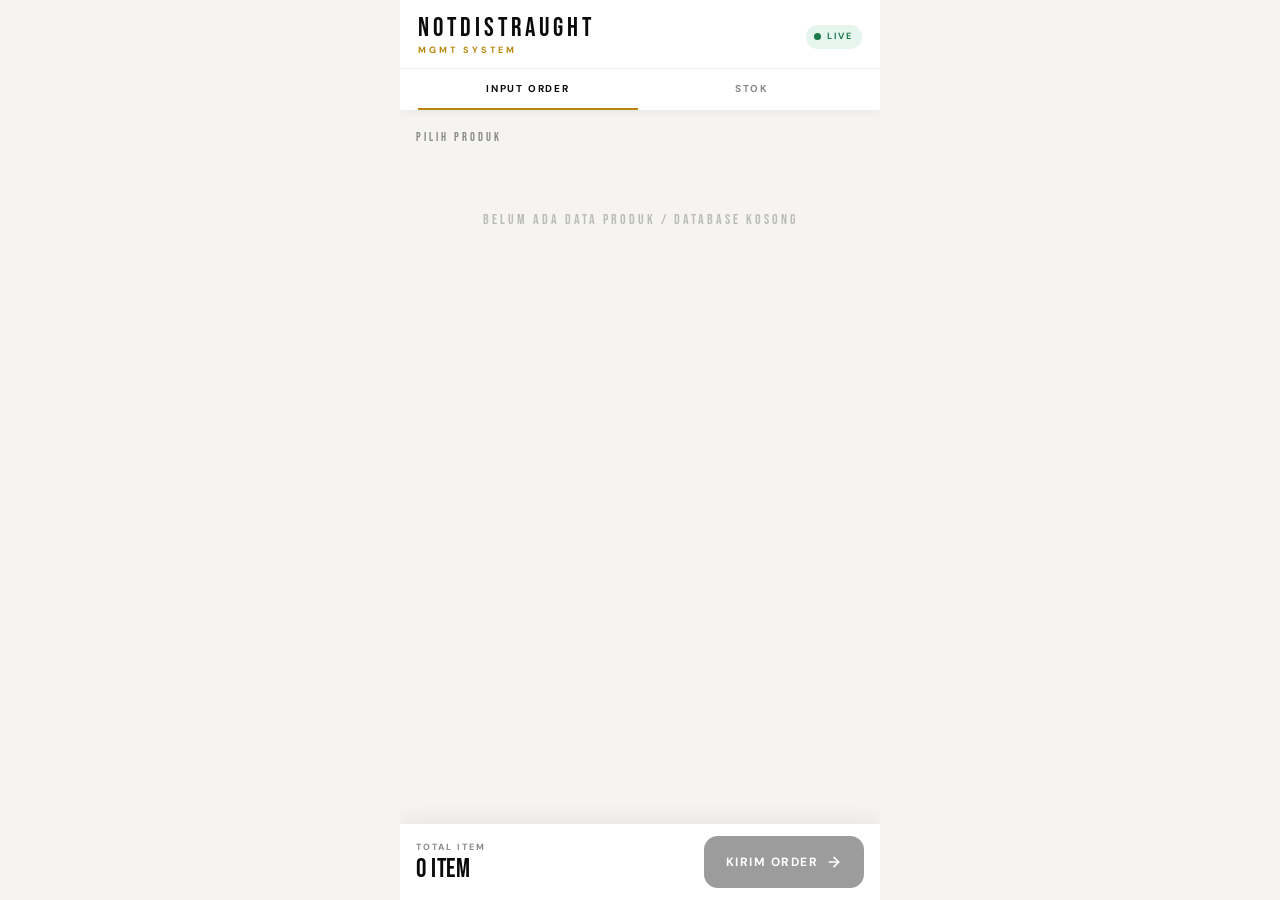
<file: index.html>
<!doctype html>
<html lang="id">
  <head>
    <meta charset="UTF-8" />
    <meta name="viewport" content="width=device-width, initial-scale=1.0, maximum-scale=1.0, user-scalable=no" />
    <title>notdistraught</title>
    <script src="https://telegram.org/js/telegram-web-app.js"></script>
    <link href="https://fonts.googleapis.com/css2?family=Bebas+Neue&family=DM+Sans:ital,wght@0,300;0,400;0,500;0,700;1,400&display=swap" rel="stylesheet" />
    <link rel="stylesheet" href="style.css" />
  </head>
  <body>
    <div class="app" id="app">
      <!-- ══════════ HEADER ══════════ -->
      <header class="header">
        <div class="header-inner">
          <div class="brand">
            <span class="brand-name">NOTDISTRAUGHT</span>
            <span class="brand-tag">MGMT SYSTEM</span>
          </div>
          <div class="header-right">
            <div class="live-pill">
              <div class="live-dot" id="live-dot"></div>
              <span class="live-label">LIVE</span>
            </div>
          </div>
        </div>
        <nav class="tabs">
          <button class="tab active" data-tab="order" onclick="switchTab('order')">INPUT ORDER</button>
          <button class="tab" data-tab="stok" onclick="switchTab('stok')">STOK</button>
        </nav>
      </header>

      <!-- ══════════ TOAST ══════════ -->
      <div class="toast" id="toast"></div>

      <!-- ══════════ MAIN ══════════ -->
      <main class="content">
        <!-- TAB: ORDER -->
        <section id="tab-order" class="tab-content active">
          <div id="last-order-container"></div>

          <div class="section-title">PILIH PRODUK</div>
          <div id="product-list"></div>
        </section>

        <!-- TAB: STOK -->
        <section id="tab-stok" class="tab-content">
          <div class="section-title">STATUS STOK</div>
          <div id="stok-list"></div>

          <!-- RESTOCK MODAL -->
          <div class="modal-overlay" id="restock-modal">
            <div class="modal-box">
              <div class="modal-eyebrow">RESTOCK</div>
              <div class="modal-title" id="restock-produk-name">—</div>
              <div class="modal-sub" id="restock-varian-name">—</div>
              <div class="modal-divider"></div>
              <div class="modal-field">
                <label class="field-label">JUMLAH RESTOCK</label>
                <div class="qty-ctrl-big">
                  <button class="qty-btn-big" onclick="changeRestockQty(-1)">−</button>
                  <span class="qty-big" id="restock-qty">1</span>
                  <button class="qty-btn-big" onclick="changeRestockQty(1)">+</button>
                </div>
              </div>
              <div class="modal-actions">
                <button class="btn-cancel" onclick="closeRestock()">BATAL</button>
                <button class="btn-confirm" onclick="submitRestock()">KONFIRMASI</button>
              </div>
            </div>
          </div>
        </section>
      </main>

      <!-- ══════════ BOTTOM BAR ══════════ -->
      <div class="bottom-bar" id="bottom-bar">
        <div class="bottom-summary">
          <span class="summary-label">TOTAL ITEM</span>
          <span class="summary-val" id="total-item-count">0 item</span>
        </div>

        <button class="btn-kirim" id="btn-kirim" onclick="kirimLaporan()">
          <span>KIRIM ORDER</span>
          <svg width="16" height="16" viewBox="0 0 24 24" fill="none" stroke="currentColor" stroke-width="2.5" stroke-linecap="round" stroke-linejoin="round">
            <line x1="5" y1="12" x2="19" y2="12" />
            <polyline points="12 5 19 12 12 19" />
          </svg>
        </button>
      </div>
    </div>
    <div class="modal-overlay" id="edit-stok-modal">
      <div class="modal-box">
        <div class="modal-eyebrow">EDIT STOK</div>
        <div class="modal-title" id="edit-produk-name">NAMA PRODUK</div>
        <div class="modal-sub" id="edit-varian-name">Varian Info</div>
        <div class="modal-divider"></div>
        <div class="modal-field">
          <label class="field-label">JUMLAH STOK BARU</label>
          <input type="number" id="edit-qty-input" min="0" placeholder="0" />
        </div>
        <div class="modal-actions">
          <button class="btn-cancel" onclick="closeEditStok()">BATAL</button>
          <button class="btn-confirm-edit" onclick="submitEditStok()">SIMPAN</button>
        </div>
      </div>
    </div>

    <script src="script.js?v=2.0"></script>
  </body>
</html>
</file>
<file: style.css>
/* ══════════════════════════════════════════
   NOTDISTRAUGHT MGMT SYSTEM — v2.0
   Theme: Modern Minimalist Street-Grid (Light)
   ══════════════════════════════════════════ */

/* ── RESET ── */
*,
*::before,
*::after {
  margin: 0;
  padding: 0;
  box-sizing: border-box;
  -webkit-tap-highlight-color: transparent;
}
button,
input,
select,
textarea,
label {
  font-family: inherit;
}

/* ── TOKENS ── */
:root {
  /* Palette */
  --bg: #f5f4f0;
  --bg2: #ffffff;
  --bg3: #f0efe9;
  --surface: #ffffff;

  --ink: #0a0a0a;
  --ink-2: #3a3a3a;
  --ink-3: #888888;
  --ink-4: #bbbbbb;

  --gold: #b8860b;
  --gold-light: #f5e6b8;
  --gold-vivid: #d4a017;

  --green: #1a7a4a;
  --green-bg: #e6f5ed;
  --amber: #b05a00;
  --amber-bg: #fef3e2;
  --red: #c0392b;
  --red-bg: #fdecea;

  /* Spacing */
  --r-sm: 8px;
  --r-md: 14px;
  --r-lg: 20px;

  /* Shadows */
  --shadow-card: 0 2px 12px rgba(0, 0, 0, 0.07), 0 0 0 1px rgba(0, 0, 0, 0.05);
  --shadow-modal: 0 24px 64px rgba(0, 0, 0, 0.18);

  /* Typography */
  --font-display: 'Bebas Neue', sans-serif;
  --font-body: 'DM Sans', sans-serif;
}

/* ── BASE ── */
html,
body {
  height: 100%;
  overflow: hidden;
  background: var(--bg);
  color: var(--ink);
  font-family: var(--font-body);
  font-size: 14px;
  line-height: 1.5;
  -webkit-font-smoothing: antialiased;
}

/* ══════════════════════════════════════════
   APP SHELL
   ══════════════════════════════════════════ */
.app {
  display: flex;
  flex-direction: column;
  height: 100vh;
  max-width: 480px;
  margin: 0 auto;
  position: relative;
  overflow: hidden;
  background: var(--bg);
}

/* ══════════════════════════════════════════
   HEADER
   ══════════════════════════════════════════ */
.header {
  background: var(--bg2);
  border-bottom: 1.5px solid rgba(0, 0, 0, 0.08);
  flex-shrink: 0;
  z-index: 10;
  box-shadow: 0 1px 8px rgba(0, 0, 0, 0.05);
}

.header-inner {
  display: flex;
  justify-content: space-between;
  align-items: center;
  padding: 16px 18px 10px;
}

.brand {
  display: flex;
  flex-direction: column;
  gap: 2px;
}

.brand-name {
  font-family: var(--font-display);
  font-size: 26px;
  letter-spacing: 4px;
  line-height: 1;
  color: var(--ink);
}

.brand-tag {
  font-size: 9px;
  letter-spacing: 3px;
  color: var(--gold);
  font-weight: 700;
  font-family: var(--font-body);
  text-transform: uppercase;
}

/* Live pill */
.live-pill {
  display: flex;
  align-items: center;
  gap: 6px;
  background: var(--green-bg);
  border-radius: 999px;
  padding: 5px 10px 5px 8px;
}
.live-dot {
  width: 7px;
  height: 7px;
  background: var(--green);
  border-radius: 50%;
  animation: pulse 2s infinite;
}
.live-label {
  font-family: var(--font-body);
  font-size: 9px;
  font-weight: 700;
  letter-spacing: 1.5px;
  color: var(--green);
}

@keyframes pulse {
  0%,
  100% {
    opacity: 1;
    transform: scale(1);
  }
  50% {
    opacity: 0.4;
    transform: scale(0.75);
  }
}

/* Tabs */
.tabs {
  display: flex;
  padding: 0 18px;
  gap: 4px;
  border-top: 1.5px solid rgba(0, 0, 0, 0.06);
}
.tab {
  flex: 1;
  background: none;
  border: none;
  border-bottom: 2.5px solid transparent;
  color: var(--ink-3);
  font-family: var(--font-body);
  font-size: 10px;
  font-weight: 700;
  letter-spacing: 1.8px;
  padding: 13px 4px;
  cursor: pointer;
  transition:
    color 0.2s,
    border-color 0.2s;
  text-transform: uppercase;
}
.tab.active {
  color: var(--ink);
  border-bottom-color: var(--gold);
}

/* ══════════════════════════════════════════
   CONTENT AREA
   ══════════════════════════════════════════ */
.content {
  flex: 1;
  overflow-y: auto;
  padding: 18px 16px;
  padding-bottom: 120px;
  background: var(--bg);
}
.tab-content {
  display: none;
}
.tab-content.active {
  display: block;
}

.section-title {
  font-family: var(--font-display);
  font-size: 12px;
  letter-spacing: 3px;
  color: var(--ink-3);
  margin-bottom: 14px;
  text-transform: uppercase;
}

/* ══════════════════════════════════════════
   PRODUCT CARD (ORDER TAB)
   ══════════════════════════════════════════ */
.product-card {
  background: var(--surface);
  border-radius: var(--r-lg);
  margin-bottom: 14px;
  padding: 16px;
  display: flex;
  gap: 14px;
  box-shadow: var(--shadow-card);
  transition: box-shadow 0.2s;
  position: relative;
  overflow: hidden;
}
.product-card::before {
  content: '';
  position: absolute;
  top: 0;
  left: 0;
  width: 3px;
  height: 100%;
  background: transparent;
  border-radius: 3px 0 0 3px;
  transition: background 0.2s;
}
.product-card.has-qty::before {
  background: var(--gold-vivid);
}
.product-card.has-qty {
  box-shadow:
    0 4px 20px rgba(180, 134, 11, 0.12),
    0 0 0 1px rgba(180, 134, 11, 0.15);
}

/* Thumbnail */
.product-thumb {
  width: 84px;
  height: 84px;
  background: var(--bg3);
  border-radius: var(--r-md);
  display: flex;
  align-items: center;
  justify-content: center;
  flex-shrink: 0;
  overflow: hidden;
  border: 1.5px solid rgba(0, 0, 0, 0.06);
}
.thumb-icon {
  font-size: 28px;
  opacity: 0.4;
}

/* Product body */
.product-body {
  flex: 1;
  min-width: 0;
  display: flex;
  flex-direction: column;
  gap: 6px;
}

.product-name {
  font-family: var(--font-body);
  font-size: 14px;
  font-weight: 700;
  color: var(--ink);
  line-height: 1.2;
  white-space: nowrap;
  overflow: hidden;
  text-overflow: ellipsis;
}

.product-price {
  font-family: var(--font-display);
  font-size: 20px;
  color: var(--gold);
  letter-spacing: 1px;
  line-height: 1;
}

/* Chip groups */
.chip-group {
  display: flex;
  flex-direction: column;
  gap: 5px;
}

.chip-label {
  font-family: var(--font-body);
  font-size: 9px;
  font-weight: 700;
  color: var(--ink-3);
  letter-spacing: 1.5px;
  text-transform: uppercase;
}

.chip-row {
  display: flex;
  flex-wrap: wrap;
  gap: 6px;
}

.chip,
.platform-chip {
  padding: 6px 11px;
  border-radius: var(--r-sm);
  font-family: var(--font-body);
  font-size: 11px;
  font-weight: 600;
  border: 1.5px solid rgba(0, 0, 0, 0.12);
  color: var(--ink-2);
  background: var(--bg3);
  cursor: pointer;
  transition: all 0.15s;
  min-height: 30px;
  display: flex;
  align-items: center;
}
.chip:active,
.platform-chip:active {
  transform: scale(0.94);
}
.chip.active {
  background: var(--ink);
  color: #fff;
  border-color: var(--ink);
}
.platform-chip.active {
  background: var(--gold-light);
  color: var(--gold);
  border-color: var(--gold);
}

/* Qty row */
.qty-row {
  display: flex;
  align-items: center;
  justify-content: space-between;
  margin-top: 4px;
  padding-top: 8px;
  border-top: 1px solid rgba(0, 0, 0, 0.06);
}

.product-stok {
  font-family: var(--font-body);
  font-size: 11px;
  font-weight: 600;
  color: var(--ink-3);
  letter-spacing: 0.3px;
}

/* Quantity controls */
.qty-ctrl {
  display: flex;
  align-items: center;
  gap: 4px;
  background: var(--bg3);
  border-radius: 10px;
  padding: 3px;
}

.qty-btn {
  width: 36px;
  height: 36px;
  background: var(--bg2);
  border: 1.5px solid rgba(0, 0, 0, 0.1);
  border-radius: 8px;
  color: var(--ink);
  display: flex;
  align-items: center;
  justify-content: center;
  cursor: pointer;
  font-size: 18px;
  font-weight: 300;
  transition: all 0.15s;
  flex-shrink: 0;
}
.qty-btn:active {
  background: var(--ink);
  color: #fff;
  border-color: var(--ink);
  transform: scale(0.92);
}

.qty-num {
  font-family: var(--font-display);
  font-size: 22px;
  min-width: 28px;
  text-align: center;
  color: var(--ink-3);
  transition: color 0.15s;
  line-height: 1;
}
.qty-num.active {
  color: var(--gold-vivid);
}

/* ══════════════════════════════════════════
   STOK LIST
   ══════════════════════════════════════════ */
.stok-card {
  background: var(--surface);
  border-radius: var(--r-lg);
  margin-bottom: 12px;
  overflow: hidden;
  box-shadow: var(--shadow-card);
}

.stok-header {
  display: flex;
  justify-content: space-between;
  align-items: center;
  padding: 14px 16px;
  background: var(--ink);
  color: #fff;
}

.stok-name {
  font-family: var(--font-display);
  font-size: 16px;
  letter-spacing: 1.5px;
  color: #fff;
}

.stok-row {
  display: flex;
  justify-content: space-between;
  align-items: center;
  padding: 12px 16px;
  border-bottom: 1px solid rgba(0, 0, 0, 0.05);
  gap: 10px;
}
.stok-row:last-child {
  border-bottom: none;
}

.stok-varian-info {
  flex: 1;
  min-width: 0;
}
.stok-varian {
  font-family: var(--font-body);
  font-size: 12px;
  font-weight: 600;
  color: var(--ink-2);
  letter-spacing: 0.3px;
  white-space: nowrap;
  overflow: hidden;
  text-overflow: ellipsis;
}

.stok-actions-cell {
  display: flex;
  gap: 6px;
  align-items: center;
  flex-shrink: 0;
}

.stok-edit-btn {
  background: var(--bg3);
  border: 1.5px solid rgba(0, 0, 0, 0.1);
  color: var(--ink-2);
  padding: 7px 11px;
  border-radius: var(--r-sm);
  font-family: var(--font-body);
  font-size: 10px;
  font-weight: 700;
  cursor: pointer;
  letter-spacing: 0.5px;
  min-height: 34px;
  display: flex;
  align-items: center;
  transition: all 0.15s;
}
.stok-edit-btn:active {
  background: var(--ink);
  color: #fff;
}

.stok-restock-btn {
  background: var(--ink);
  color: #fff;
  border: none;
  padding: 7px 12px;
  border-radius: var(--r-sm);
  font-family: var(--font-body);
  font-size: 10px;
  font-weight: 700;
  cursor: pointer;
  letter-spacing: 0.5px;
  min-height: 34px;
  display: flex;
  align-items: center;
  transition: all 0.15s;
}
.stok-restock-btn:active {
  background: var(--gold-vivid);
  transform: scale(0.95);
}

/* Badges */
.badge {
  padding: 4px 9px;
  border-radius: 6px;
  font-family: var(--font-body);
  font-size: 11px;
  font-weight: 700;
  white-space: nowrap;
}
.badge.ok {
  background: var(--green-bg);
  color: var(--green);
}
.badge.low {
  background: var(--amber-bg);
  color: var(--amber);
}
.badge.empty {
  background: var(--red-bg);
  color: var(--red);
}

/* ══════════════════════════════════════════
   MODALS
   ══════════════════════════════════════════ */
.modal-overlay {
  display: none;
  position: fixed;
  inset: 0;
  background: rgba(10, 10, 10, 0.6);
  backdrop-filter: blur(8px);
  -webkit-backdrop-filter: blur(8px);
  align-items: flex-end;
  justify-content: center;
  z-index: 1000;
}
.modal-overlay.show {
  display: flex;
}

.modal-box {
  background: var(--surface);
  padding: 28px 24px;
  border-radius: var(--r-lg) var(--r-lg) 0 0;
  width: 100%;
  max-width: 480px;
  box-shadow: var(--shadow-modal);
  animation: slideUp 0.3s cubic-bezier(0.32, 0.72, 0, 1);
}

@keyframes slideUp {
  from {
    transform: translateY(100%);
    opacity: 0;
  }
  to {
    transform: translateY(0);
    opacity: 1;
  }
}

.modal-eyebrow {
  font-family: var(--font-body);
  font-size: 9px;
  font-weight: 700;
  letter-spacing: 3px;
  color: var(--ink-3);
  text-transform: uppercase;
  margin-bottom: 4px;
}
.modal-title {
  font-family: var(--font-display);
  font-size: 28px;
  letter-spacing: 1px;
  color: var(--ink);
  line-height: 1.1;
}
.modal-sub {
  font-family: var(--font-body);
  font-size: 13px;
  color: var(--ink-3);
  margin-top: 4px;
}
.modal-divider {
  height: 1px;
  background: rgba(0, 0, 0, 0.07);
  margin: 20px 0;
}

.field-label {
  font-family: var(--font-body);
  font-size: 9px;
  font-weight: 700;
  letter-spacing: 2px;
  color: var(--ink-3);
  display: block;
  text-transform: uppercase;
  margin-bottom: 12px;
  text-align: center;
}

/* Big qty (Restock) */
.qty-ctrl-big {
  display: flex;
  align-items: center;
  justify-content: center;
  gap: 28px;
  margin: 8px 0 20px;
}
.qty-btn-big {
  width: 56px;
  height: 56px;
  border-radius: 50%;
  background: var(--bg3);
  border: 1.5px solid rgba(0, 0, 0, 0.1);
  color: var(--ink);
  font-size: 26px;
  font-weight: 300;
  display: flex;
  align-items: center;
  justify-content: center;
  cursor: pointer;
  transition: all 0.15s;
}
.qty-btn-big:active {
  background: var(--ink);
  color: #fff;
  transform: scale(0.9);
}
.qty-big {
  font-family: var(--font-display);
  font-size: 52px;
  color: var(--ink);
  min-width: 70px;
  text-align: center;
  line-height: 1;
}

/* Edit stok input */
#edit-qty-input {
  width: 100%;
  padding: 16px;
  background: var(--bg3);
  border: 1.5px solid rgba(0, 0, 0, 0.08);
  border-radius: var(--r-md);
  color: var(--ink);
  font-family: var(--font-display);
  font-size: 32px;
  text-align: center;
  outline: none;
  transition: border-color 0.15s;
}
#edit-qty-input:focus {
  border-color: var(--ink);
}

/* Modal actions */
.modal-actions {
  display: flex;
  gap: 10px;
  margin-top: 20px;
}

.btn-cancel,
.btn-confirm,
.btn-confirm-edit {
  flex: 1;
  padding: 16px;
  border-radius: var(--r-md);
  font-family: var(--font-body);
  font-size: 12px;
  font-weight: 700;
  letter-spacing: 1.5px;
  text-transform: uppercase;
  border: none;
  cursor: pointer;
  transition: all 0.15s;
  min-height: 52px;
}
.btn-cancel {
  background: var(--bg3);
  color: var(--ink-3);
  border: 1.5px solid rgba(0, 0, 0, 0.08);
}
.btn-cancel:active {
  background: rgba(0, 0, 0, 0.08);
}
.btn-confirm {
  background: var(--ink);
  color: #fff;
}
.btn-confirm:active {
  background: var(--gold-vivid);
}
.btn-confirm-edit {
  background: var(--ink);
  color: #fff;
}
.btn-confirm-edit:active {
  opacity: 0.8;
}

/* ══════════════════════════════════════════
   BOTTOM BAR
   ══════════════════════════════════════════ */
.bottom-bar {
  position: absolute;
  bottom: 0;
  width: 100%;
  background: var(--bg2);
  border-top: 1.5px solid rgba(0, 0, 0, 0.07);
  padding: 12px 16px;
  padding-bottom: calc(12px + env(safe-area-inset-bottom));
  display: flex;
  align-items: center;
  gap: 14px;
  box-shadow: 0 -4px 20px rgba(0, 0, 0, 0.06);
}

.bottom-summary {
  flex: 1;
  display: flex;
  flex-direction: column;
  gap: 2px;
}

.summary-label {
  font-family: var(--font-body);
  font-size: 9px;
  font-weight: 700;
  letter-spacing: 2px;
  color: var(--ink-3);
  text-transform: uppercase;
}

.summary-val {
  font-family: var(--font-display);
  font-size: 26px;
  color: var(--ink);
  line-height: 1;
  letter-spacing: 0.5px;
}

.btn-kirim {
  background: var(--ink);
  color: #fff;
  border: none;
  border-radius: var(--r-md);
  padding: 0 22px;
  height: 52px;
  font-family: var(--font-body);
  font-size: 12px;
  font-weight: 700;
  letter-spacing: 1.5px;
  cursor: pointer;
  display: flex;
  align-items: center;
  gap: 8px;
  transition: all 0.15s;
  white-space: nowrap;
}
.btn-kirim:active {
  background: var(--gold-vivid);
  transform: scale(0.97);
}
.btn-kirim:disabled {
  opacity: 0.4;
  cursor: not-allowed;
  transform: none;
}

/* ══════════════════════════════════════════
   TOAST
   ══════════════════════════════════════════ */
.toast {
  position: absolute;
  top: 80px;
  left: 16px;
  right: 16px;
  background: var(--ink);
  border-radius: var(--r-md);
  padding: 14px 18px;
  color: #fff;
  font-family: var(--font-body);
  font-size: 13px;
  font-weight: 500;
  text-align: center;
  z-index: 200;
  opacity: 0;
  transform: translateY(-8px);
  transition:
    opacity 0.25s,
    transform 0.25s;
  pointer-events: none;
  box-shadow: 0 8px 24px rgba(0, 0, 0, 0.18);
}
.toast.show {
  opacity: 1;
  transform: translateY(0);
}

/* ══════════════════════════════════════════
   LOADING STATE
   ══════════════════════════════════════════ */
.loading-state {
  text-align: center;
  padding: 48px 16px;
}
.loading-state-text {
  font-family: var(--font-display);
  font-size: 14px;
  letter-spacing: 3px;
  color: var(--ink-4);
}

/* ══════════════════════════════════════════
   SCROLLBAR
   ══════════════════════════════════════════ */
.content::-webkit-scrollbar {
  width: 3px;
}
.content::-webkit-scrollbar-track {
  background: transparent;
}
.content::-webkit-scrollbar-thumb {
  background: var(--ink-4);
  border-radius: 3px;
}

/* Container Saklar */
.switch {
  position: relative;
  display: inline-block;
  width: 38px;
  height: 20px;
}
.switch input {
  opacity: 0;
  width: 0;
  height: 0;
}
.slider {
  position: absolute;
  cursor: pointer;
  inset: 0;
  background-color: #ddd;
  transition: 0.3s;
  border-radius: 20px;
}
.slider:before {
  position: absolute;
  content: '';
  height: 14px;
  width: 14px;
  left: 3px;
  bottom: 3px;
  background-color: white;
  transition: 0.3s;
  border-radius: 50%;
}

/* Warna Merah pas ON */
input:checked + .slider {
  background-color: #c0392b;
}
input:checked + .slider:before {
  transform: translateX(18px);
}

/* Animasi Slide */
@keyframes slideUp {
  from {
    opacity: 0;
    transform: translateY(10px);
  }
  to {
    opacity: 1;
    transform: translateY(0);
  }
}
</file>
